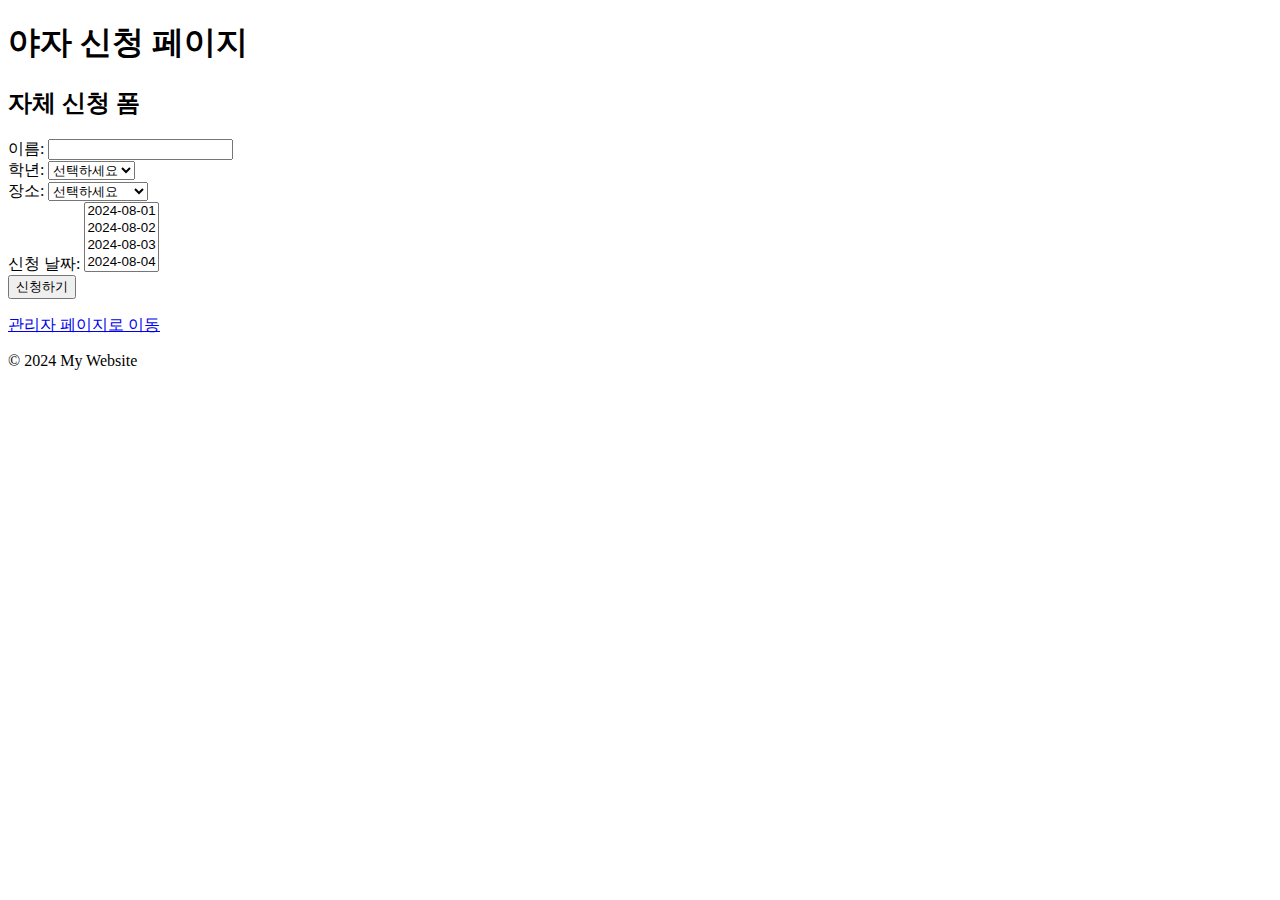
<file: index.html>
<!DOCTYPE html>
<html lang="ko">
<head>
    <meta charset="UTF-8">
    <meta name="viewport" content="width=device-width, initial-scale=1.0">
    <title>야자 신청</title>
    <link rel="stylesheet" href="style.css">
</head>
<body>
    <header>
        <h1>야자 신청 페이지</h1>
    </header>

    <main>
        <h2>자체 신청 폼</h2>
        <form id="yaForm">
            <div class="form-group">
                <label for="name">이름:</label>
                <input type="text" id="name" name="name" required>
            </div>
            <div class="form-group">
                <label for="grade">학년:</label>
                <select id="grade" name="grade" required>
                    <option value="">선택하세요</option>
                    <option value="1">1학년</option>
                    <option value="2">2학년</option>
                    <option value="3">3학년</option>
                </select>
            </div>
            <div class="form-group">
                <label for="location">장소:</label>
                <select id="location" name="location" required>
                    <option value="">선택하세요</option>
                    <option value="아리내샘">아리내샘</option>
                    <option value="사무행정실">사무행정실</option>
                    <option value="취업지원센터">취업지원센터</option>
                    <option value="미술실">미술실</option>
                </select>
            </div>
            <div class="form-group">
                <label for="dates">신청 날짜:</label>
                <select id="dates" name="dates" multiple required>
                    <!-- 날짜 옵션 추가 -->
                    <option value="2024-08-01">2024-08-01</option>
                    <option value="2024-08-02">2024-08-02</option>
                    <option value="2024-08-03">2024-08-03</option>
                    <option value="2024-08-04">2024-08-04</option>
                    <!-- 필요한 만큼 날짜 추가 가능 -->
                </select>
            </div>
            <button type="submit">신청하기</button>
        </form>
        <div id="applicationMessage"></div>
        <p><a href="admin.html">관리자 페이지로 이동</a></p>
    </main>

    <footer>
        <p>&copy; 2024 My Website</p>
    </footer>

    <script src="script.js"></script>
</body>
</html>
</file>
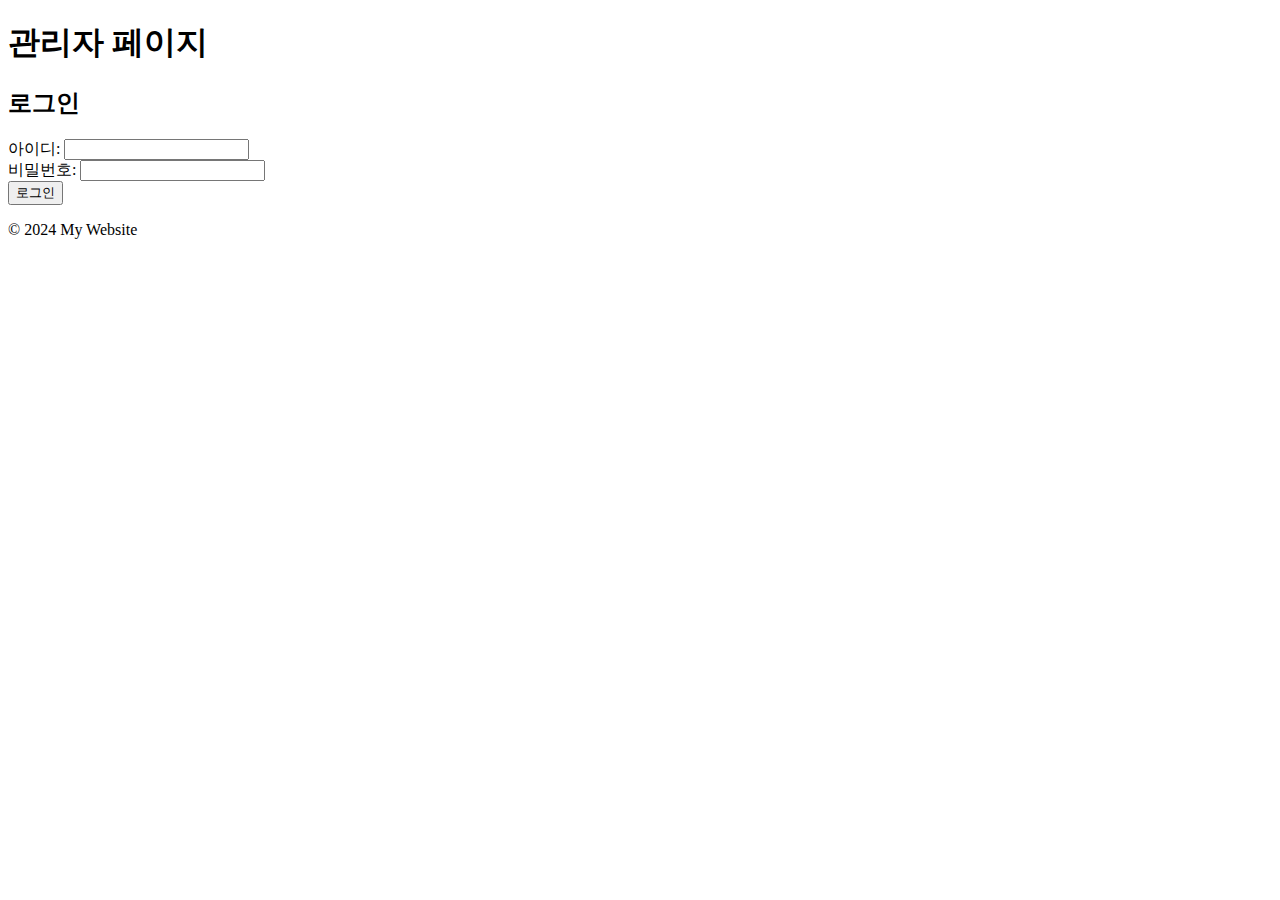
<file: admin.html>
<!DOCTYPE html>
<html lang="ko">
<head>
    <meta charset="UTF-8">
    <meta name="viewport" content="width=device-width, initial-scale=1.0">
    <title>관리자 페이지</title>
    <link rel="stylesheet" href="style.css">
</head>
<body>
    <header>
        <h1>관리자 페이지</h1>
    </header>

    <main>
        <div id="loginSection">
            <h2>로그인</h2>
            <form id="adminLoginForm">
                <div class="form-group">
                    <label for="adminId">아이디:</label>
                    <input type="text" id="adminId" name="adminId" required>
                </div>
                <div class="form-group">
                    <label for="adminPassword">비밀번호:</label>
                    <input type="password" id="adminPassword" name="adminPassword" required>
                </div>
                <button type="submit">로그인</button>
            </form>
            <div id="loginMessage"></div>
        </div>

        <div id="applicantsSection" style="display: none;">
            <h2>신청자 명단</h2>
            <div class="form-group">
                <label for="filterDate">조회할 날짜를 선택하세요:</label>
                <input type="date" id="filterDate">
                <button id="filterButton">조회</button>
            </div>
            <table>
                <thead>
                    <tr>
                        <th>이름</th>
                        <th>학년</th>
                        <th>날짜</th>
                        <th>장소</th>
                    </tr>
                </thead>
                <tbody id="applicantsList">
                    <!-- 신청자 명단이 여기에 동적으로 추가됩니다 -->
                </tbody>
            </table>
        </div>
    </main>

    <footer>
        <p>&copy; 2024 My Website</p>
    </footer>

    <script src="admin.js"></script>
</body>
</html>
</file>
<file: style.css>
#dateList div {
    margin: 5px 0;
    padding: 10px;
    background-color: #f1f1f1;
    border-radius: 5px;
    display: flex;
    justify-content: space-between;
    align-items: center;
}

#dateList button {
    background-color: #ff4b4b;
    color: white;
    border: none;
    cursor: pointer;
    padding: 5px 10px;
    border-radius: 5px;
}

#dateList button:hover {
    background-color: #ff1f1f;
}
</file>
